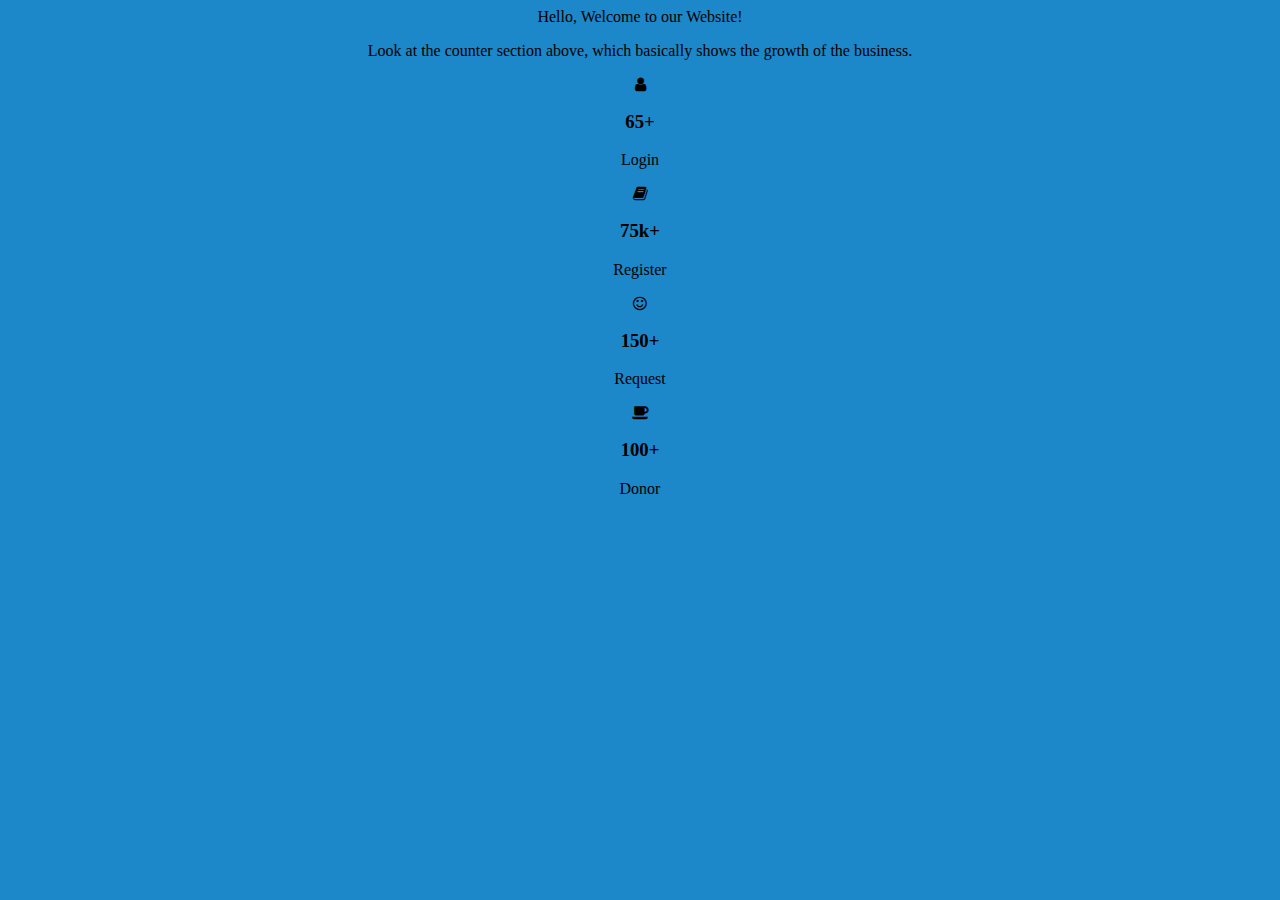
<file: implemnting web application/count.html>
<html>   
<head>   
    <!-- add the following awesome font to the webpage -->  
    <link rel="stylesheet" href=   
"https://cdnjs.cloudflare.com/ajax/libs/font-awesome/4.7.0/css/font-awesome.min.css">   
       <body style="background-color:#1c87c9;">
</head>   
  
<body>   
<center>  
      
     <p> Hello, Welcome to our Website! </p>  
     <p> Look at the counter section above, which basically shows the growth of the business. </p>  
   
     <div class="row">   
    <div class="column">   
        <div class="block">  
            <!-- Add user icon to the counter -->  
        <p><i class="fa fa-user"></i></p>   
        <h3> 65+ </h3>   
        <p> Login </p>   
    </div>   
        </div>  
          
    <div class="column">   
        <div class="block">  
                <!-- Add book icon to the counter -->  
        <p><i class="fa fa-book"></i></p>   
        <h3> 75k+ </h3>   
        <p> Register </p>   
        </div>  
    </div>   
          
    <div class="column">   
        <div class="block">  
            <!-- Add smilie icon to the counter -->  
        <p><i class="fa fa-smile-o"></i></p>   
        <h3> 150+ </h3>   
        <p> Request </p>   
        </div>  
    </div>   
  
    <div class="column">   
        <div class="block">  
            <!-- Add coffee cup icon to the counter -->  
        <p><i class="fa fa-coffee"></i></p>   
        <h3> 100+ </h3>   
        <p> Donor </p>   
        </div>  
    </div>   
    </div>   
</center>  
</body>   
</html>
</file>
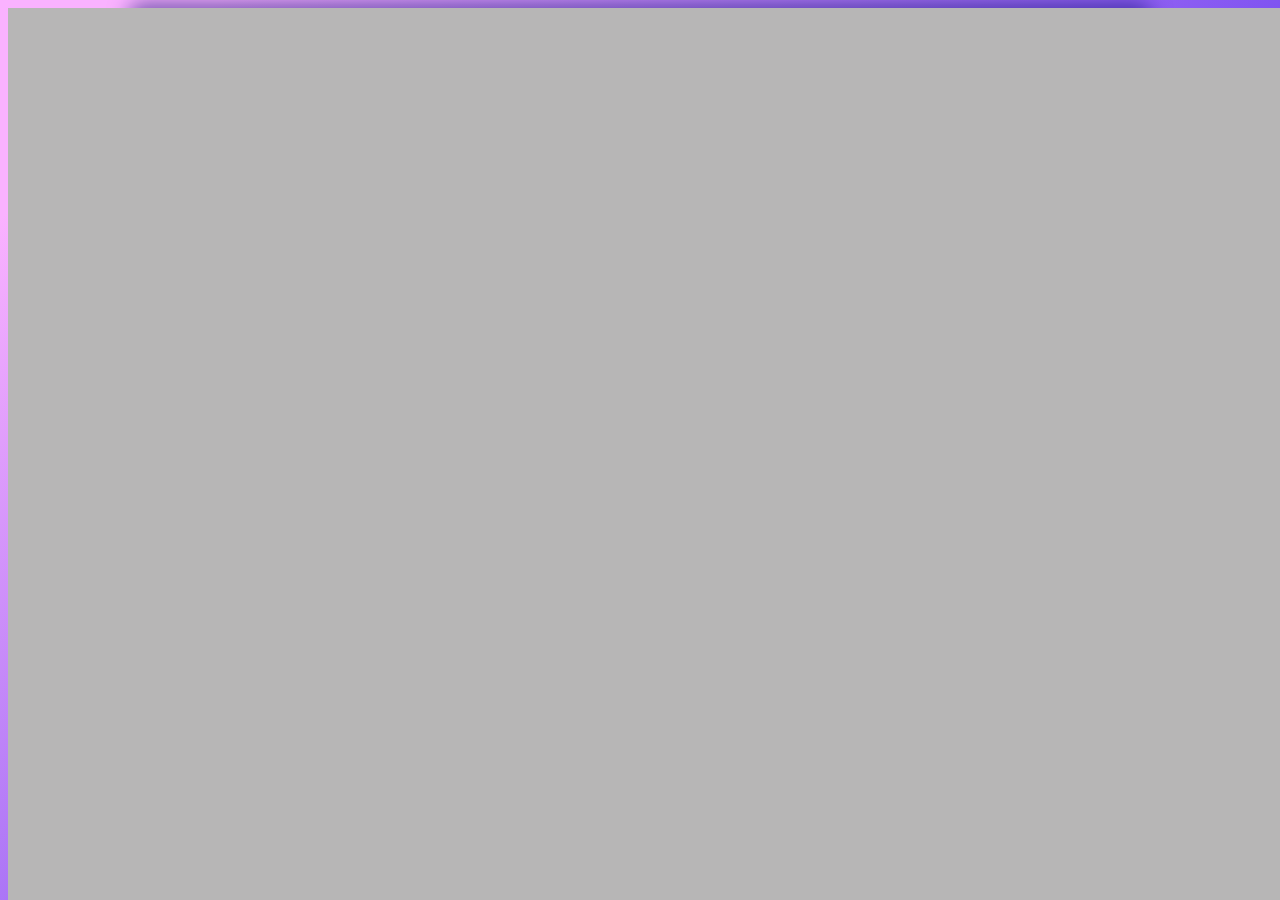
<file: Final Deliverables/Final Code/templates/adminlogin.html>
<!DOCTYPE html>
<html lang="en" >
<head>
  <meta charset="UTF-8">
  <title>Admin Login</title>
  <link href="https://fonts.googleapis.com/css?family=Open+Sans" rel="stylesheet">


  <link href="https://maxcdn.bootstrapcdn.com/font-awesome/4.7.0/css/font-awesome.min.css" rel="stylesheet" integrity="sha384-wvfXpqpZZVQGK6TAh5PVlGOfQNHSoD2xbE+QkPxCAFlNEevoEH3Sl0sibVcOQVnN" crossorigin="anonymous">
  <link rel="stylesheet" type="text/css" href="../static/adminlogin.css">

</head>
<div class="loader_bg">
	<div class="loader"></div>
  </div>
<!-- partial:index.partial.html -->
<div class="box-form">
	<div class="left">
		<div class="overlay">
		<h1>Wc Admin!</h1>
		<p>Good governance depends on ability to take responsibility
			 by both administration as well as people...</p>
		<span>
			<h3>&nbsp; &nbsp;<u>login with social media</u></h3>
			<a href="https://www.facebook.com/login/"><i class="fa fa-facebook" aria-hidden="true"></i></a>
			<a href="https://accounts.google.com/ServiceLogin?rart=ANgoxccWMJUYH-Qa3XU_QXDV2zFIXhG7Wy7iJAIPJ8JsqryC6xHQj-SeDlstF-bGjgZ0BZWyPE5U3qrh9MUAqzry3Wytg4n8Ig"><i class="fa fa-google" aria-hidden="true"></i>&nbsp;Login with Gmail</a> 
			<!-- <a href="#"><i class="bi bi-google" aria-hidden="true"></i></a>  -->
		</span>
		</div>
	</div>
	
	
		<div class="right">
		<h5>Admin!</h5>		<!-- <p>Don't have an account? <a href="#">Creat Your Account</a> it takes less than a minute</p> -->
		<div class="inputs">
			<input type="text" placeholder="user id">
			<br>
			<input type="password" placeholder="password">
		</div>
			
			<br><br>
			
		<div class="remember-me--forget-password">
				<!-- Angular -->
	<!-- <label>
		<input type="checkbox" name="item" />
		<span class="text-checkbox">Remember me</span>
	</label> -->
	<br>
			<button><a href="/admin">Login</a></button>
			<!-- <p>forget password?</p> -->
		</div>
			
			
			<br>
			<p>Don't have an account? <a href="/adminreg">Create Your Account</a> it takes less than a minute</p>
	</div>
	
</div>
<!-- partial -->
<script src="https://cdnjs.cloudflare.com/ajax/libs/jquery/3.4.1/jquery.min.js"></script>
<script>
	setTimeout(function(){
		$('.loader_bg').fadeToggle();
	}, 1600);
  </script>

</body>
</html>
</file>
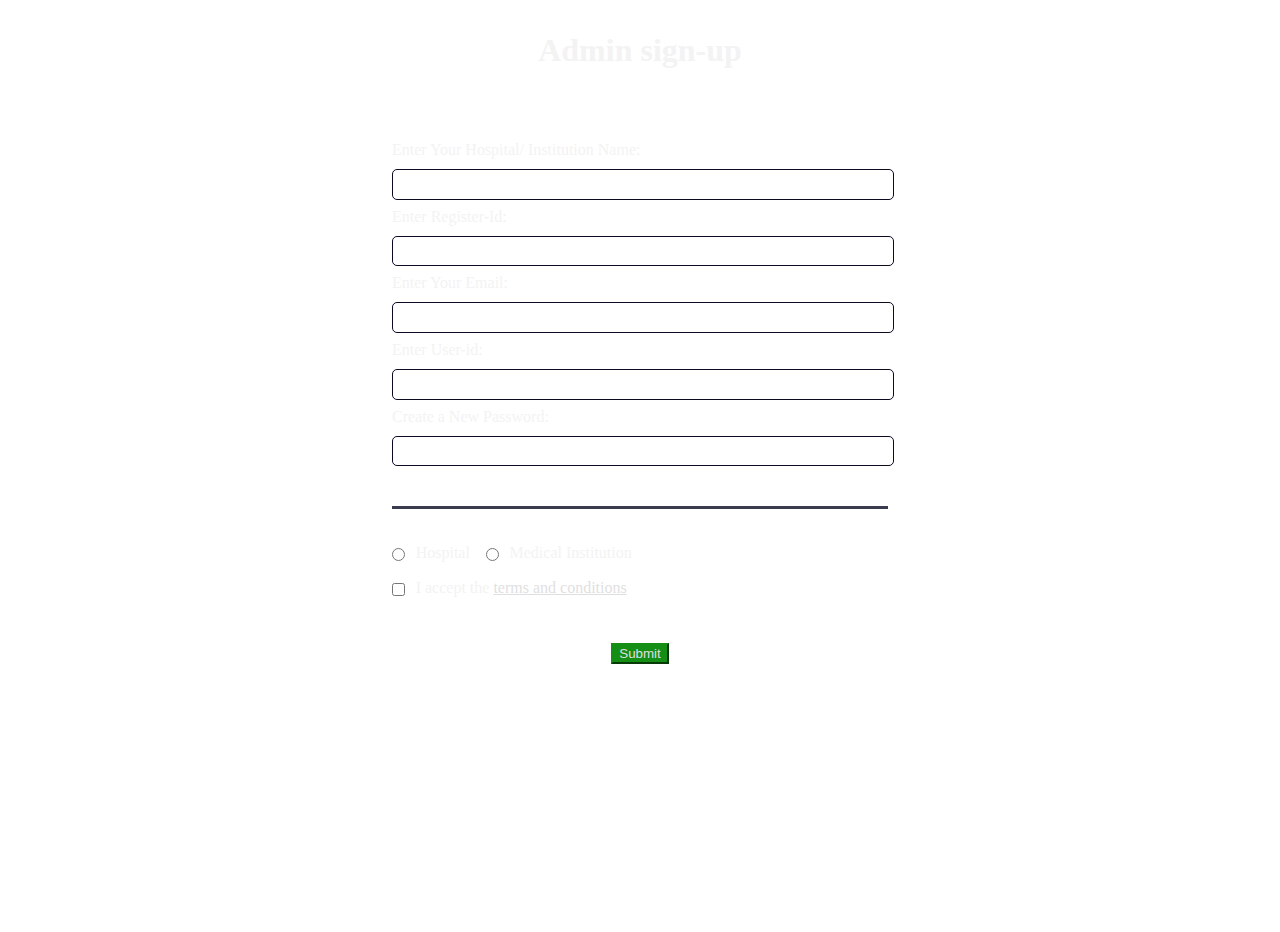
<file: Final Deliverables/Final Code/templates/adminreg.html>
<!DOCTYPE html>
<html>
  <head>
    <title>Admin sign-up</title>
	  <link rel="stylesheet" href="../static/adminreg.css" />
  </head>
  <body>
    <h1>Admin sign-up</h1>
    <form name="admin" action="adminlogin.html" onsubmit="return validateForm()" method='post'>
      <fieldset>
        <label>Enter Your Hospital/ Institution Name: <input type="text" name="hname" id="hiname" required /></label>
        <label>Enter Register-Id: <input type="text" name="regid" id="reg" required /></label>
        <label>Enter Your Email: <input type="email" name="email" id="mail" required /></label>
        <label>Enter User-id: <input type="text" name="Userid" id="user" required /></label>
        <label>Create a New Password: <input type="password" name="password" id="ipass"  required pattern="[a-zA-Z0-9]+" /></label>
      </fieldset>
      <fieldset>
        <input type="radio" name="account-type" class="inline" /> Hospital &nbsp;&nbsp; <input type="radio" name="account-type" class="inline" /> Medical Institution
        <label>
          <input type="checkbox" name="terms" class="inline" required /> I accept the <a href="#">terms and conditions</a>
			  </label>
      </fieldset>
      <center>
      <button class="btn btn-success btn-lg"><a href="/adminlogin">Submit</a></button></center>
    </form>
  </body>
  <script>
    function validateForm(){
    var hname=document.admin.hname.value;
    if(hname.length==0 || hname==""){
        alert("Hospital name must be filled out");
        return false;  
    }

    var regid=document.admin.regid.value;
    if(reg.length==0 || regid.length < 6){
        alert("Register-Id required!");
        return false;
    }

    var email=document.admin.email.value;
    if(email.length==0){
        alert("Email required!");
        return false;
    }

    var Userid=document.admin.Userid.value;
    if(userid.length==0){
        alert("User-Id required!");
        return false;
    }

    var password=document.admin.password.value;
    if(password.length < 8){
        alert("condition not satisfied");
        return false;
    }

  }
  </script>

  

</html>
</file>
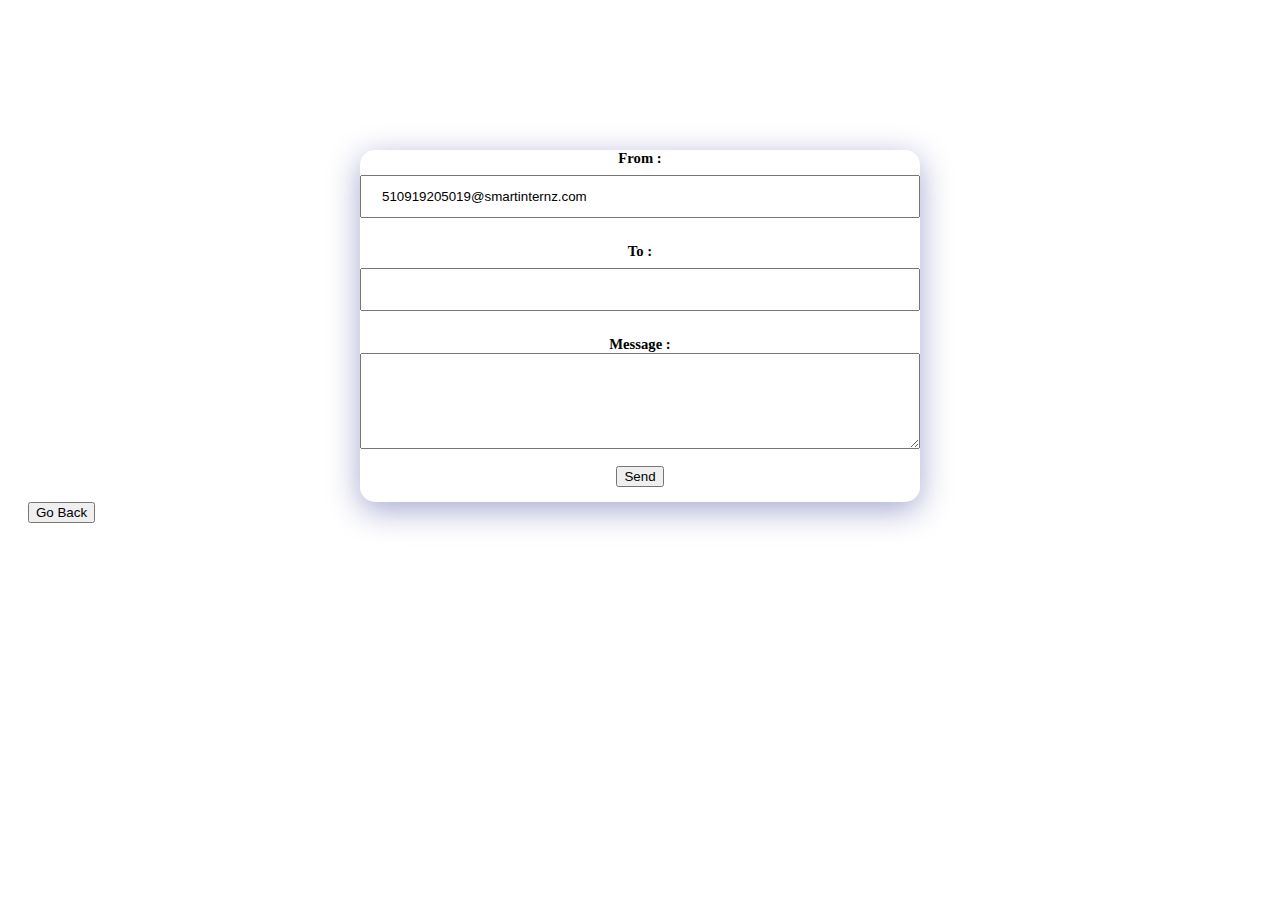
<file: Final Deliverables/Final Code/templates/mail.html>
<!DOCTYPE html>
<html lang="en">
<head>
    <meta charset="UTF-8">
    <meta http-equiv="X-UA-Compatible" content="IE=edge">
    <meta name="viewport" content="width=device-width, initial-scale=1.0">
    <title>Mail Port</title>
</head>
<body>
    <center>
    <div class="email" >
        <form name="mail">
            From : <input type="text" value="510919205019@smartinternz.com">
            <br>
            To : <input type="text" value="">
            <br>
            Message : <br>
            <textarea name="msg" rows="6" cols="20" ></textarea><br>
            <center>
                <!-- <input type="send" value=" &nbsp; &nbsp; &nbsp; &nbsp;Send"> -->
                <button type="button" class="btn btn-primary">Send</button></center>
        </form>
    </div>
</center>
<a href="/admin">
    <button style="margin-left: 20px;" type="button" class="btn btn-success">Go Back</button></a>

</body>
<style>
    body{
        background-image: url('https://model001.s3.jp-tok.cloud-object-storage.appdomain.cloud/101304060-72ff5b00-380d-11eb-8c58-a3172d791c9c.jpeg');
        background-repeat: no-repeat;
        background-size: cover;
    }

    input[type=button], input[type=send], input[type=reset] {
    background-color: #04AA6D;
    border: none;
    color: white;
    padding: 12px 20px;
    text-decoration: none;
    margin: 4px 2px;
    cursor: pointer;
}
    form{
        margin-top: 150px;
	    width: 35rem;
	    height: 22rem;
	    display: flex;
	    flex-direction: column;
	    background: rgba(255,255,255,0.06);
	    box-shadow: 0 8px 32px 0 rgba(31,38,135,.40);
	    border-radius: 35px;
	    border: 1px solid rgba(255,255,255,0.3);
        font-family: Calibri; 
  /* color:white;  */
        font-size: 11pt; 
        font-style: normal;
        font-weight: bold;
  /* text-align:;  */
        background-color: none;
        border-collapse: collapse; 
        border: none;
        border-radius: 15px;
    }
    form .input{
        margin-left: 10px;
    }

    input[type=text] {
    width: 100%;
    padding: 12px 20px;
    margin: 8px 0;
    box-sizing: border-box;
    }

    input[type=text]:focus {
    border: 3px solid #555;
    }
</style>
</html>
</file>
<file: Final Deliverables/Final Code/static/adminlogin.css>
.loader_bg{
  position: fixed;
  z-index: 999999;
  background: rgb(183, 182, 182);
  width: 100%;
  height: 100%;
}
.loader{
  border: 0 soild transparent;
  border-radius: 50%;
  width: 150px;
  height: 150px;
  position: absolute;
  top: calc(50vh - 75px);
  left: calc(50vw - 75px);
}
.loader:before, .loader:after{
  content: '';
  /* border: 1em solid #ff5733; */
  border: 1em solid #e03c33;
  border-radius: 50%;
  width: inherit;
  height: inherit;
  position: absolute;
  top: 0;
  left: 0;
  animation: loader 2s linear infinite;
  opacity: 0;
}
.loader:before{
  animation-delay: .5s;
}
@keyframes loader{
  0%{
      transform: scale(0);
      opacity: 0;
  }
  50%{
      opacity: 1;
  }
  100%{
      transform: scale(1);
      opacity: 0;
  }
}

body {
  background-image: linear-gradient(135deg, #FAB2FF 10%, #1904E5 100%);
  background-size: cover;
  background-repeat: no-repeat;
  background-attachment: fixed;
  font-family: "Open Sans", sans-serif;
  color: #333333;
}

.box-form {
  margin: 0 auto;
  width: 80%;
  background: #FFFFFF;
  border-radius: 10px;
  overflow: hidden;
  display: flex;
  flex: 1 1 100%;
  align-items: stretch;
  justify-content: space-between;
  box-shadow: 0 0 20px 6px #090b6f85;
}
@media (max-width: 980px) {
  .box-form {
    flex-flow: wrap;
    text-align: center;
    align-content: center;
    align-items: center;
  }
}
.box-form div {
  height: auto;
}
.box-form .left {
  color: #FFFFFF;
  background-size: cover;
  background-repeat: no-repeat;
  background-image: url('https://model001.s3.jp-tok.cloud-object-storage.appdomain.cloud/admimg.jpg');
  /* background-image: url("https://i.pinimg.com/736x/5d/73/ea/5d73eaabb25e3805de1f8cdea7df4a42--tumblr-backgrounds-iphone-phone-wallpapers-iphone-wallaper-tumblr.jpg"); */
  overflow: hidden;
}
.box-form .left .overlay {
  padding: 30px;
  width: 100%;
  height: 100%;
  background: #5961f9ad;
  overflow: hidden;
  box-sizing: border-box;
}
.box-form .left .overlay h1 {
  font-size: 10vmax;
  line-height: 1;
  font-weight: 900;
  margin-top: 40px;
  margin-bottom: 20px;
}
.box-form .left .overlay span p {
  margin-top: 30px;
  font-weight: 900;
}
.box-form .left .overlay span a {
  background: #3b5998;
  color: #FFFFFF;
  margin-top: 10px;
  padding: 14px 50px;
  border-radius: 100px;
  display: inline-block;
  box-shadow: 0 3px 6px 1px #042d4657;
}
.box-form .left .overlay span a:last-child {
  background: #1dcaff;
  margin-left: 30px;
}
.box-form .right {
  padding: 40px;
  overflow: hidden;
}
@media (max-width: 980px) {
  .box-form .right {
    width: 100%;
  }
}
.box-form .right h5 {
  font-size: 6vmax;
  line-height: 0;
}
.box-form .right p {
  font-size: 14px;
  color: #B0B3B9;
}
.box-form .right .inputs {
  overflow: hidden;
}
.box-form .right input {
  width: 100%;
  padding: 10px;
  margin-top: 25px;
  font-size: 16px;
  border: none;
  outline: none;
  border-bottom: 2px solid #B0B3B9;
}
.box-form .right .remember-me--forget-password {
  display: flex;
  justify-content: space-between;
  align-items: center;
}
.box-form .right .remember-me--forget-password input {
  margin: 0;
  margin-right: 7px;
  width: auto;
}
.box-form .right button {
  float: right;
  color: #fff;
  font-size: 16px;
  padding: 12px 35px;
  border-radius: 50px;
  display: inline-block;
  border: 0;
  outline: 0;
  box-shadow: 0px 4px 20px 0px #49c628a6;
  background-image: linear-gradient(135deg, #70F570 10%, #49C628 100%);
}

label {
  display: block;
  position: relative;
  margin-left: 30px;
}

 label::before {
  content: ' \f00c';
  position: absolute;
  font-family: FontAwesome;
  background: transparent;
  border: 3px solid #70F570;
  border-radius: 4px;
  color: transparent;
  left: -30px;
  transition: all 0.2s linear;
}

label:hover::before {
  font-family: FontAwesome;
  content: ' \f00c';
  color: #fff;
  cursor: pointer;
  background: #70F570;
} 

label:hover::before .text-checkbox {
  background: #70F570;
}

label span.text-checkbox {
  display: inline-block;
  height: auto;
  position: relative;
  cursor: pointer;
  transition: all linear;
} 

label input[type="checkbox"] {
  display:contents;
}

button a:link { 
  text-decoration: none;
}
button a:visited { text-decoration: none; color:#ffffff;}

button a:hover { text-decoration: none; color:#ffffff; }

a:active { text-decoration: none; }
</file>
<file: Final Deliverables/Final Code/static/adminreg.css>
body {
    width: 100%;
    height: 100vh;
    margin: 0;
    /* background-color: #1b1b32; */
    background-image: url('https://model001.s3.jp-tok.cloud-object-storage.appdomain.cloud/pngtree.jpg');
    color: #f3f3f3;
    font-family: Tahoma;
      font-size: 16px;
      background-size: cover;
  }
  
  h1, p {
    margin: 1em auto;
    text-align: center;
  }
  
  form {
    width: 60vw;
      max-width: 500px;
      min-width: 300px;
      margin: 0 auto;
    padding-bottom: 2em;
  }
  
  fieldset {
    border: none;
      padding: 2rem 0;
  }
  
  fieldset:not(:last-of-type) {
    border-bottom: 3px solid #3b3b4f;
  }
  
  label {
    display: block;
      margin: 0.5rem 0;
  }
  
  input,
  textarea,
  select {
    margin: 10px 0 0 0;
      width: 100%;
    min-height: 2em;
  }
  
  input, textarea {
    background-color: none;
    border: 1px solid #0a0a23;
    border-radius: 5px;
    color: #111010;
  }
  
  .inline {
    width: unset;
    margin: 0 0.5em 0 0;
    vertical-align: middle;
  }
  
  input[type="submit"] {
    display: block;
    width: 60%;
    margin: 1em auto;
    height: 2em;
    font-size: 1.1rem;
    background-color: #ffffff;
    border-color: rgb(11, 11, 11);
    min-width: 300px;
  }
  
  input[type="file"] {
    padding: 1px 2px;
  }
  
  a {
    color: #dfdfe2;
  }
  
  button a:link { 
    text-decoration: none;
}
button a:visited { text-decoration: none; color:#ffffff;}

button a:hover { text-decoration: none; color:#ffffff; }

a:active { text-decoration: none; }

button{
  background-color: rgb(21, 142, 21);
  border-color: rgb(21, 142, 21);
  size: 5px;
}
</file>
